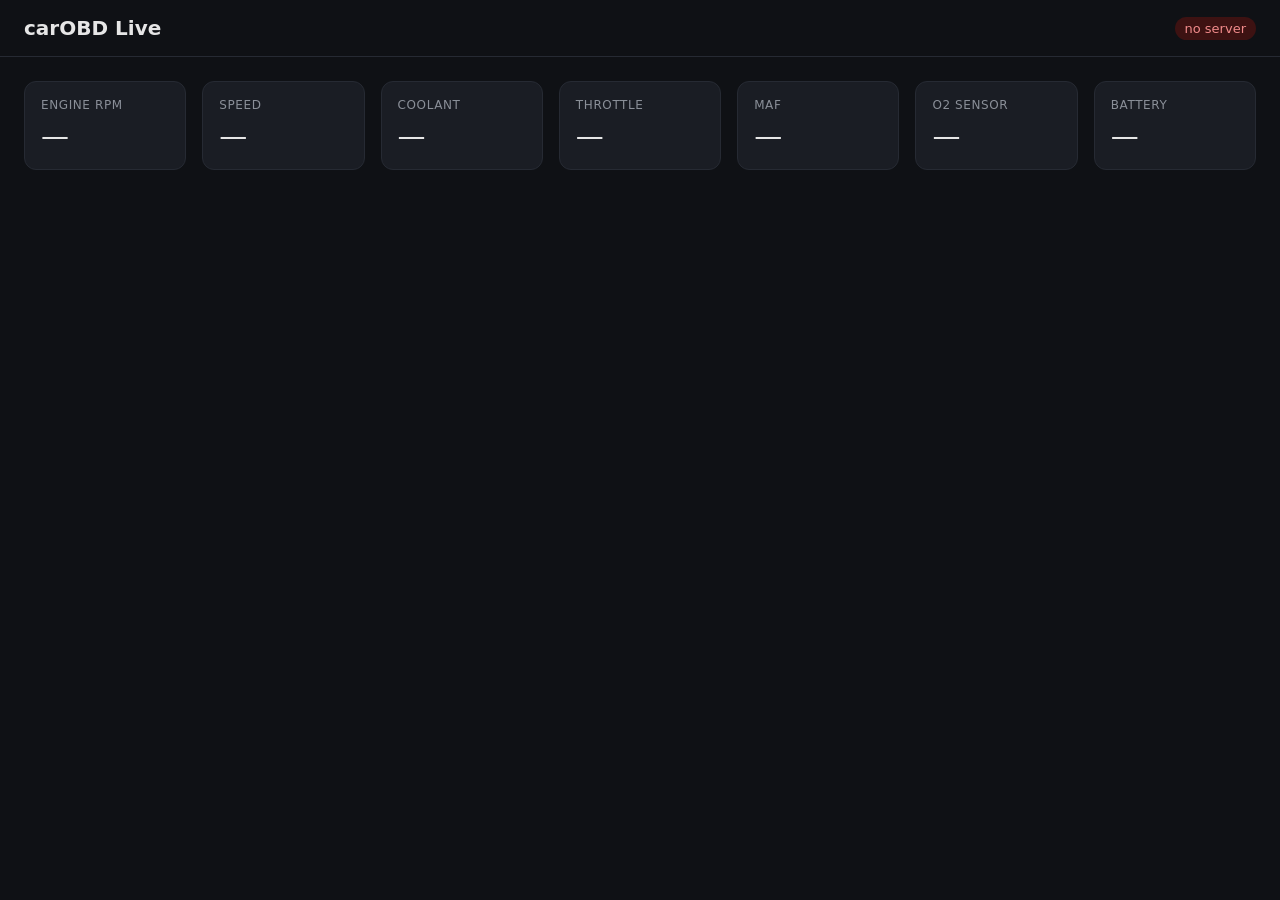
<file: frontend-web/index.html>
<!DOCTYPE html>
<html lang="en">
<head>
  <meta charset="UTF-8" />
  <meta name="viewport" content="width=device-width, initial-scale=1.0" />
  <title>carOBD — Live Dashboard</title>
  <link rel="stylesheet" href="style.css" />
</head>
<body>
  <header>
    <h1>carOBD Live</h1>
    <!-- Connection status pill. Why: the driver must instantly see whether data is flowing. -->
    <span id="status" class="status disconnected">connecting…</span>
  </header>

  <!-- Fault banner sits on top. Why: an active fault is the most important thing on screen. -->
  <div id="fault-banner" class="fault-banner hidden"></div>

  <!-- One card per sensor. data-name matches the reading's "name" so JS can target it directly. -->
  <main class="grid">
    <div class="card" data-name="engine_rpm"><h2>Engine RPM</h2><p class="value">—</p></div>
    <div class="card" data-name="vehicle_speed"><h2>Speed</h2><p class="value">—</p></div>
    <div class="card" data-name="coolant_temp"><h2>Coolant</h2><p class="value">—</p></div>
    <div class="card" data-name="throttle_position"><h2>Throttle</h2><p class="value">—</p></div>
    <div class="card" data-name="maf_air_flow"><h2>MAF</h2><p class="value">—</p></div>
    <div class="card" data-name="o2_sensor_voltage"><h2>O2 Sensor</h2><p class="value">—</p></div>
    <div class="card" data-name="control_module_voltage"><h2>Battery</h2><p class="value">—</p></div>
  </main>

  <!-- Order matters: zone-icon.js defines the ZONE_PATHS global that app.js reads
       when it draws a fault. Swap these and the first fault renders no icon. -->
  <script src="zone-icon.js"></script>
  <script src="app.js"></script>
</body>
</html>
</file>
<file: frontend-web/style.css>
/* Minimal dashboard styling. Why: "legible at a glance" is the only Phase 1 requirement. */
:root { --bg:#0f1115; --card:#1a1d24; --text:#e6e6e6; --muted:#8a8f98; }
* { box-sizing: border-box; }
body { margin:0; font-family: system-ui, sans-serif; background:var(--bg); color:var(--text); }

header { display:flex; align-items:center; justify-content:space-between; padding:16px 24px; border-bottom:1px solid #262a33; }
h1 { font-size:20px; margin:0; }

/* Status pill. Why: green = data flowing, red = not — the first thing to check. */
.status { font-size:13px; padding:4px 10px; border-radius:999px; }
.status.connected { background:#123d1e; color:#6ee7a0; }
.status.disconnected { background:#3d1212; color:#f18b8b; }
/* Replaying is deliberately NOT green and NOT red. The data is flowing and nothing is
   broken, but it is not this car — amber says "working, but not what you think". */
.status.replaying { background:#3d3312; color:#ffd479; }
.status.connecting { background:#262a33; color:#8a8f98; }

.grid { display:grid; grid-template-columns: repeat(auto-fill, minmax(160px, 1fr)); gap:16px; padding:24px; }
.card { background:var(--card); border:1px solid #262a33; border-radius:12px; padding:16px; }
.card h2 { font-size:12px; color:var(--muted); margin:0 0 8px; font-weight:500; text-transform:uppercase; letter-spacing:.05em; }
.card .value { font-size:28px; margin:0; font-variant-numeric: tabular-nums; }

/* Fault banner colors by severity. Why: instant visual triage of what's wrong. */
.fault-banner { margin:16px 24px 0; padding:14px 18px; border-radius:10px; font-weight:600; }
.fault-banner.hidden { display:none; }
.fault-banner.critical { background:#3d1212; color:#ff9a9a; border:1px solid #7a2020; }
.fault-banner.warning { background:#3d3312; color:#ffd479; border:1px solid #7a6420; }
.fault-banner.info { background:#12293d; color:#7fc4ff; border:1px solid #204f7a; }

/* Zone icon shown beside a fault. Sized to sit on a text line and coloured by
   inheritance, so the severity class on the row drives the icon too. */
.zone-icon {
  width: 1.15em;
  height: 1.15em;
  flex: 0 0 auto;
  color: currentColor;
  vertical-align: -0.2em;
}
</file>
